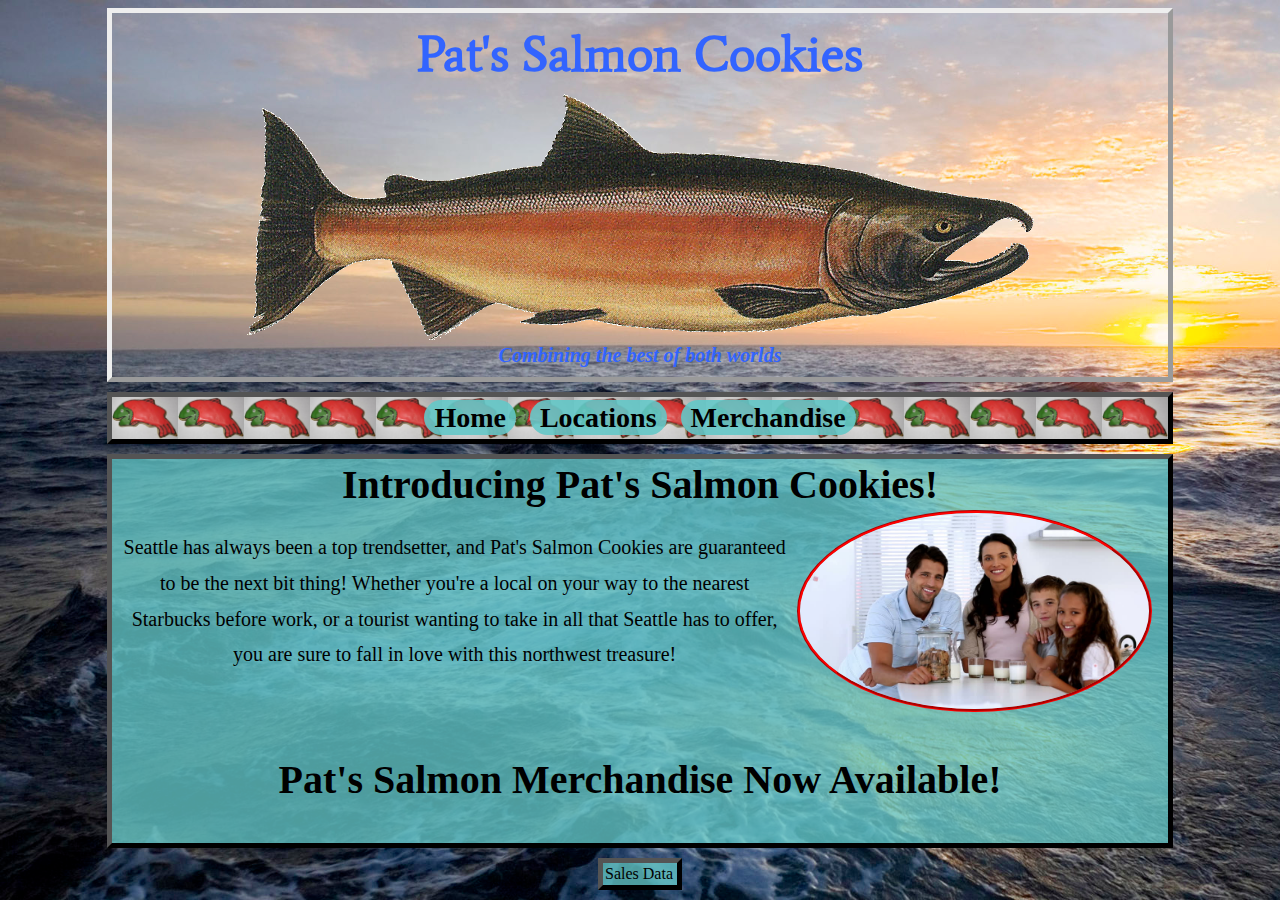
<file: index.html>
<!DOCTYPE html>
<html>
  <head>
    <link type="text/css" rel="stylesheet" href="styles.css">
    <link href="https://fonts.googleapis.com/css?family=Average|Bree+Serif" rel="stylesheet">
    <title></title>
  </head>
  <body>

    <header>
      <h1>Pat's Salmon Cookies</h1>
    <div id="salmon">
      <image src="images/salmon.png"/>
    </div>
    <h4>Combining the best of both worlds</h2>
  </header>

  <nav>
    <ul>
      <a href="index.html"><li>Home</li></a>
      <a href="locations.html"><li>Locations</li></a>
      <a href="merchandise.html"><li>Merchandise</li></a>
    </ul>
  </nav>

  <main>
    <h2>Introducing Pat's Salmon Cookies!</h2>
    <div id="main_paragraph"><p>Seattle has always been a top trendsetter, and Pat's Salmon Cookies are guaranteed to be the next bit thing! Whether you're a local on your way to the nearest Starbucks before work, or a tourist wanting to take in all that Seattle has to offer, you are sure to fall in love with this northwest treasure!</p></div>
    <img id="family" src="assets/family.jpg">

    <h3>Pat's Salmon Merchandise Now Available!</h3>
  </main>
  <footer><a href="sales.html">Sales Data</a></footer>

    <!-- <script src="app.js"></script> -->
  </body>
</html>
</file>
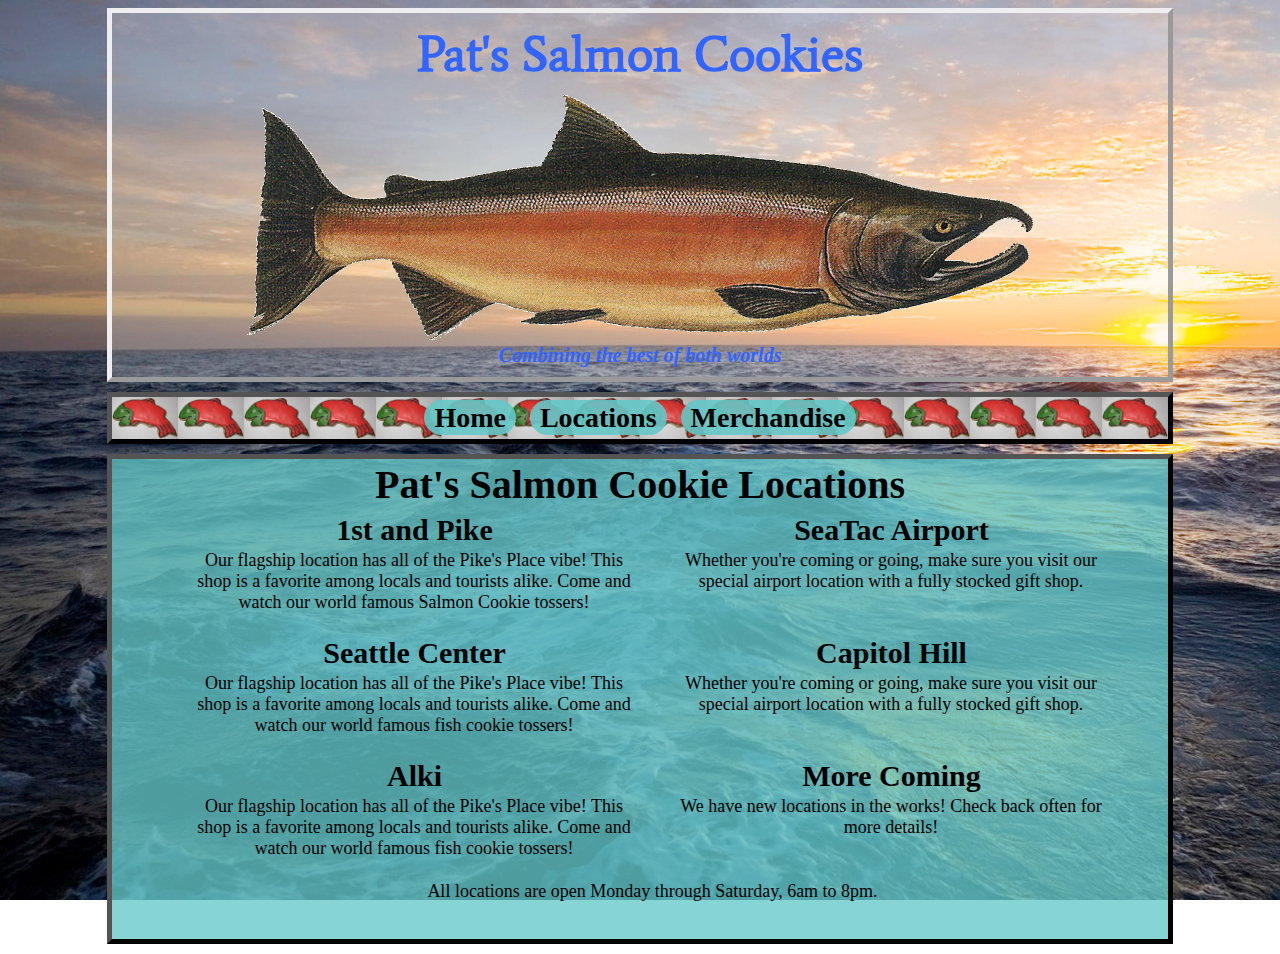
<file: locations.html>
<!DOCTYPE html>
<html>
  <head>
    <link type="text/css" rel="stylesheet" href="styles.css">
    <link href="https://fonts.googleapis.com/css?family=Average|Bree+Serif" rel="stylesheet">
    <title>Pat's Locations</title>
  </head>
  <body>
    <header>
      <h1>Pat's Salmon Cookies</h1>
    <div id="salmon">
      <image src="images/salmon.png"/>
    </div>
    <h4>Combining the best of both worlds</h2>
  </header>

  <nav>
    <ul>
      <a href="index.html"><li>Home</li></a>
      <a href="locations.html"><li>Locations</li></a>
      <a href="merchandise.html"><li>Merchandise</li></a>
    </ul>
  </nav>

  <main>
    <h2>Pat's Salmon Cookie Locations</h2>
    <table id="locations">
      <tr>
        <th>1st and Pike</th>
        <th>SeaTac Airport</th>
      </tr>
      <tr>
        <td>Our flagship location has all of the Pike's Place vibe! This shop is a favorite among locals and tourists alike. Come and watch our world famous Salmon Cookie tossers!</td>
        <td>Whether you're coming or going, make sure you visit our special airport location with a fully stocked gift shop.</td>
      </tr>
      <tr>
        <th>Seattle Center</th>
        <th>Capitol Hill</th>
      </tr>
      <tr>
        <td>Our flagship location has all of the Pike's Place vibe! This shop is a favorite among locals and tourists alike. Come and watch our world famous fish cookie tossers!</td>
        <td>Whether you're coming or going, make sure you visit our special airport location with a fully stocked gift shop.</td>
      </tr>
      <tr>
        <th>Alki</th>
        <th>More Coming</th>
      </tr>
      <tr>
        <td>Our flagship location has all of the Pike's Place vibe! This shop is a favorite among locals and tourists alike. Come and watch our world famous fish cookie tossers!</td>
        <td>We have new locations in the works! Check back often for more details!</td>
      </tr>
      <tfoot>
        <td id="tfoot" colspan="2">All locations are open Monday through Saturday, 6am to 8pm.</td>
      </tfoot>

    </table>

  </main>

  </body>
</html>
</file>
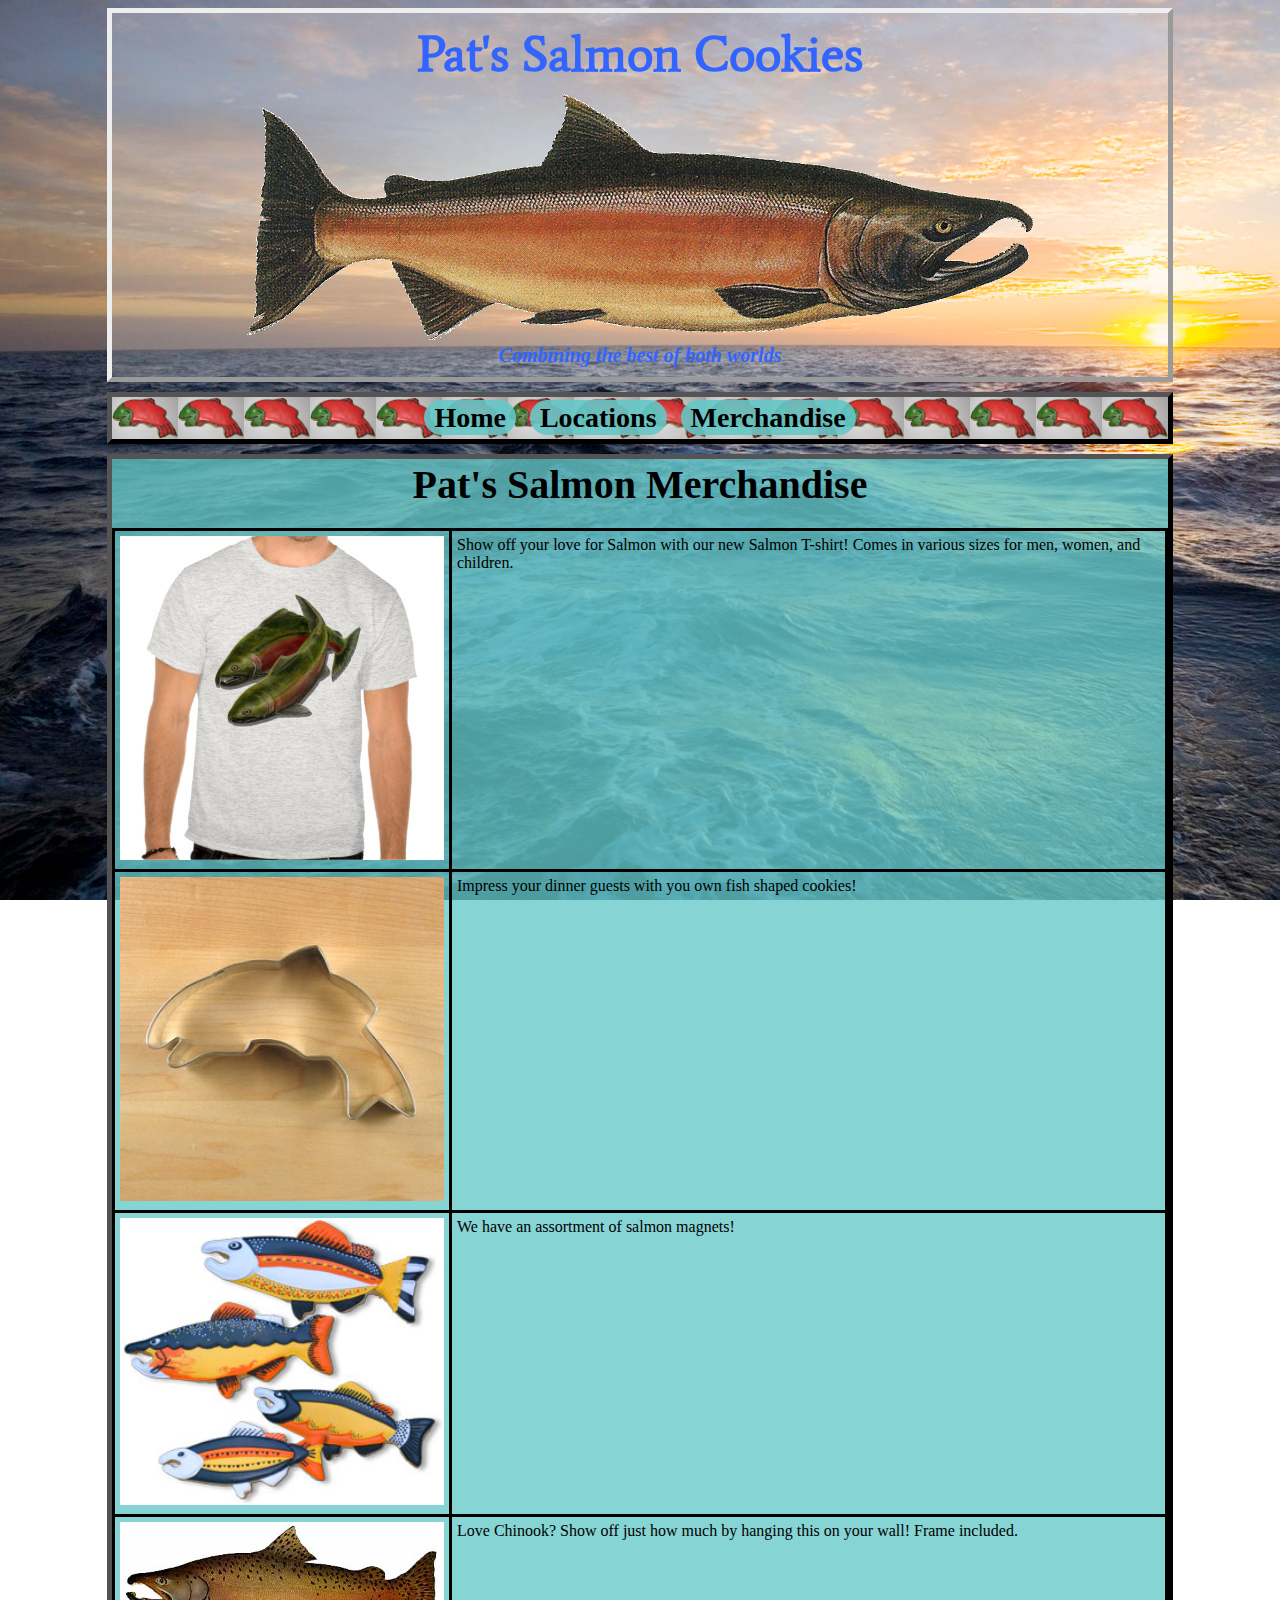
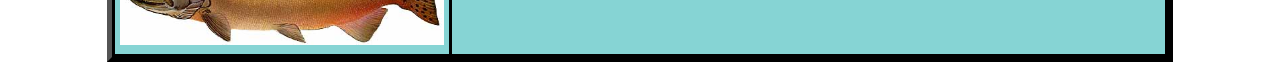
<file: merchandise.html>
<!DOCTYPE html>
<html>
  <head>
    <link type="text/css" rel="stylesheet" href="styles.css">
    <link href="https://fonts.googleapis.com/css?family=Average|Bree+Serif" rel="stylesheet">
    <title></title>
  </head>
  <body>

    <header>
      <h1>Pat's Salmon Cookies</h1>
    <div id="salmon">
      <image src="images/salmon.png"/>
    </div>
    <h4>Combining the best of both worlds</h2>
  </header>

  <nav>
    <ul>
      <a href="index.html"><li>Home</li></a>
      <a href="locations.html"><li>Locations</li></a>
      <a href="merchandise.html"><li>Merchandise</li></a>
    </ul>
  </nav>

  <main>
    <h2>Pat's Salmon Merchandise</h2>
    <div><p></p></div>

    <table id="merchandise">
      <tr>
        <td><img class="merch" src="assets/shirt.jpg"/></td>
        <td>Show off your love for Salmon with our new Salmon T-shirt! Comes in various sizes for men, women, and children.</td>
      </tr>
      <tr>
        <td><img class="merch" src="assets/cutter.jpg"/></td>
        <td>Impress your dinner guests with you own fish shaped cookies!</td>
      </tr>
      <tr>
        <td><img class="merch" src="assets/fish.jpg"/></td>
        <td>We have an assortment of salmon magnets!</td>
      </tr>
      <tr>
        <td><img class="merch" src="assets/chinook.jpg"/></td>
        <td>Love Chinook? Show off just how much by hanging this on your wall! Frame included.</td>
      </tr>
    </table>

  </main>

    <!-- <script src="app.js"></script> -->
  </body>
</html>
</file>
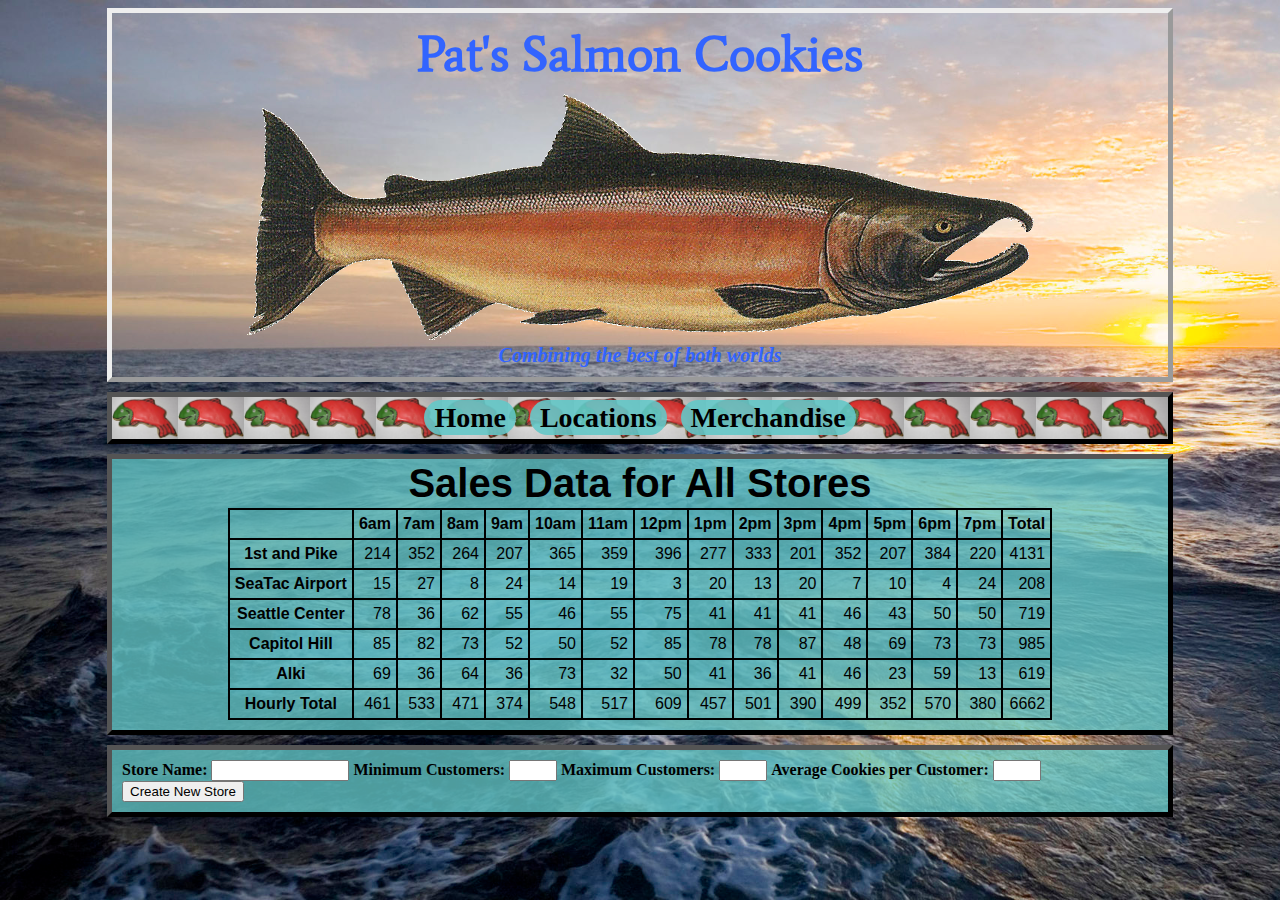
<file: sales.html>
<!DOCTYPE html>
<html>
<head>
  <link type="text/css" rel="stylesheet" href="styles.css">
  <link href="https://fonts.googleapis.com/css?family=Average|Bree+Serif" rel="stylesheet">
  <title>Sales Data</title>
</head>
<body>

  <header>
    <h1>Pat's Salmon Cookies</h1>
  <div id="salmon"><image src="images/salmon.png"/></div>
  <h4>Combining the best of both worlds</h4>
</header>

<nav>
  <ul>
    <a href="index.html"><li>Home</li></a>
    <a href="locations.html"><li>Locations</li></a>
    <a href="merchandise.html"><li>Merchandise</li></a>
  </ul>
</nav>

    <main id="sales_data">
      <h2>Sales Data for All Stores</h2>
    </main>
    <form id="create_store">
      <label for="store_name">Store Name: </label>
      <input type="text" name="store_name" required>
      <label for="min_cust">Minimum Customers: </label>
      <input type="number" name="min_cust" min="0" required>
      <label for="max_cust">Maximum Customers: </label>
      <input type="number" name="max_cust" min="1" required>
      <label for="avg_cookies">Average Cookies per Customer: </label>
      <input type="number" name="avg_cookies" min="1" step="0.1" required>
      <button type"submit">Create New Store</button>
    </form>

    <script src="app.js"></script>
  </body>
</html>
</file>
<file: styles.css>
body {
  background-image: url('images/ocean.jpg');
  background-attachment: fixed;
  background-size: cover;
}

header {
  margin: auto;
  text-align: center;
  border: 5px outset;
  width: 1056px;
  padding-bottom: 10px;
  background-color: rgba(255, 255, 255, 0.2);
}

main {
  width: 1056px;
  margin: 10px auto;
  border: 5px outset black;
  position: relative;
  background-color: rgba(100, 200, 200, 0.78);
}

h1 {
  font-size: 50px;
  margin: 10px auto;
  font-family: 'Average', serif;
  color: rgb(50, 100, 255);
  }

  h2 {
    font-size: 40px;
    margin: 2px auto;
    text-align: center;
    width: 600px;
  }

  h3 {
    font-size: 40px;
    text-align: center;
  }

  h4 {
    font-size: 20px;
    font-style: italic;
    margin: 0 auto;
    color: rgb(50, 100, 255);
  }

  nav {
    margin: 10px auto;
    border: 5px outset black;
    width: 1056px;
    background-image: url('assets/frosted-cookie.jpg');
    background-size: contain;
  }

  ul {
    text-align: center;
    width: 45%;
    margin: 5px auto;
    padding: 0;
  }

  li {
    background-color: rgba(100, 200, 200, 0.9);
    border-radius: 50px;
    padding: 2px 10px;
    font-size: 28px;
    font-weight: bold;
    display: inline;
    margin: auto 5px;
  }

  a {
    text-decoration: none;
    color: black;
  }

  #main_paragraph {
    display: inline-block;
    width: 63%;
    margin: auto 10px;
    font-size: 20px;
    float: left;
    font-family: Georgia;
    /*font-weight: bold;*/
    line-height: 179%;
  }

  p {
    text-align: center;
    font-size: 20px;
    font-family: Georgia;
  }

#family {
  width: 33%;
  border: 3px groove red;
  border-radius: 50%;
}


#locations {
  text-align: left;
  margin-bottom: 15px;
  margin-left: 75px;
}

#locations td {
  width: 450px;
  text-align: left;
  padding: 0 25px 20px 0;
  vertical-align: top;
  font-size: 18px;
  border: none;
}

#locations th {
  text-align: center;
  font-size: 30px;
  padding-right: 25px;
}

#locations td {
  text-align: center;
}

#sales_data {
  font-family: Arial;
  position: relative;
}

#sales_data table {
  border-collapse: collapse;
  margin-bottom: 10px;
}

#sales_data th, td {
  border: 2px solid black;
  padding: 5px;
}

#salmon {
  margin: auto;
  width: 787px;
}

table {
  margin: auto;
}

td {
  text-align: right;
}

#merchandise {
  border-collapse: collapse;
}

#merchandise td {
  text-align: left;
  vertical-align: top;
  border: 3px solid black;
}

.merch {
  width: 324px;
}

#create_store {
  border: 5px outset black;
  padding: 10px;
  background-color: rgba(100, 200, 200, 0.78);
  width: 1036px;
  margin: auto;

}

label {
  font-weight: bold;
}

form :nth-child(2) {
  width: 130px;
}

input {
  width: 40px;
}

footer {
  border: 5px outset black;
  background-color: rgba(100, 200, 200, 0.78);
  width: 70px;
  margin: auto;
  padding: 2px;
}
</file>
